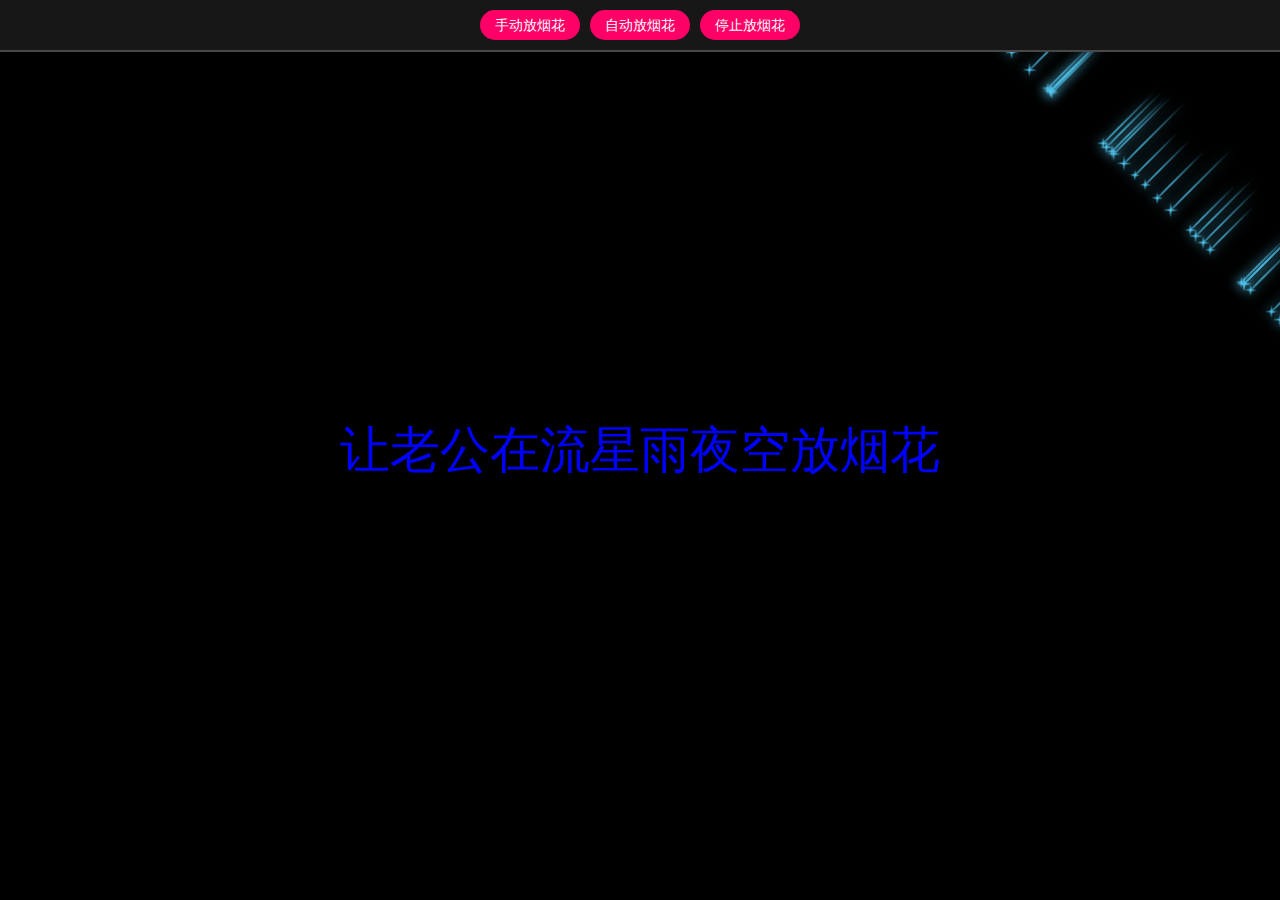
<file: index.html>
<!DOCTYPE html>
<html lang="en" >
<head>
  <meta charset="UTF-8">
  <title>CodePen - Shooting Star</title>
  <meta name="viewport" content="width=device-width, initial-scale=1">

  <link rel="stylesheet" href="css/style.css">

<style type="text/css">
        html, body {
            overflow: hidden;
        }

        body, div, p {
            margin: 0;
            padding: 0;
        }

        body {
            background: #000;
            font: 12px/1.5 arial;
            color: #7A7A7A;
        }

        a {
            text-decoration: none;
            outline: none;
        }

        #tips, #copyright {
            position: absolute;
            width: 100%;
            height: 50px;
            text-align: center;
            background: #171717;
            border: 2px solid #484848;
        }

        #tips {
            top: 0;
            border-width: 0 0 2px;
        }

        #tips a {
            font: 14px/30px arial;
            color: #FFF;
            background: #F06;
            display: inline-block;
            margin: 10px 5px 0;
            padding: 0 15px;
            border-radius: 15px;
        }

        #tips a.active {
            background: #FE0000;
        }

        #copyright {
            bottom: 0;
            line-height: 50px;
            border-width: 2px 0 0;
        }

        #copyright a {
            color: #FFF;
            background: #7A7A7A;
            padding: 2px 5px;
            border-radius: 10px;
        }

        #copyright a:hover {
            background: #F90;
        }

        p {
            position: absolute;
            top: 55px;
            width: 100%;
            text-align: center;
        }
    </style>
    <script type="text/javascript">
        var fgm = {
            on: function (element, type, handler) {
                return element.addEventListener ? element.addEventListener(type, handler, false) : element.attachEvent("on" + type, handler)
            },
            un: function (element, type, handler) {
                return element.removeEventListener ? element.removeEventListener(type, handler, false) : element.detachEvent("on" + type, handler)
            },
            bind: function (object, handler) {
                return function () {
                    return handler.apply(object, arguments)
                }
            },
            randomRange: function (lower, upper) {//产生范围在lower~upper的随机数
                return Math.floor(Math.random() * (upper - lower + 1) + lower)
            },
            getRanColor: function () {//随机获得十六进制颜色
                var str = this.randomRange(0, 0xFFFFFF).toString(16);
                while (str.length < 6) str = "0" + str;
                return "#" + str
            }
        };
        //初始化对象
        function FireWorks() {
            this.type = 0;
            this.timer = null;
            this.fnManual = fgm.bind(this, this.manual)
        }
        FireWorks.prototype = {
            initialize: function () {
                clearTimeout(this.timer);
                fgm.un(document, "click", this.fnManual);
                switch (this.type) {
                    case 1:
                        fgm.on(document, "click", this.fnManual);
                        break;
                    case 2:
                        this.auto();
                        break;
                }
                ;
            },
            manual: function (event) {
                event = event || window.event;
                this.__create__({
                    x: event.clientX,
                    y: event.clientY
                });
            },

            auto: function () {
                var that = this;
                that.timer = setTimeout(function () {
                    that.__create__({
                        x: fgm.randomRange(50, document.documentElement.clientWidth - 50),
                        y: fgm.randomRange(50, document.documentElement.clientHeight - 150)
                    })
                    that.auto();
                }, fgm.randomRange(900, 1100))
            },
            __create__: function (param) {
                //param即鼠标点击点（即烟花爆炸点）
                var that = this;
                var oEntity = null;
                var oChip = null;
                var aChip = [];
                var timer = null;
                var oFrag = document.createDocumentFragment();

                oEntity = document.createElement("div");
                with (oEntity.style) {//烟花上升过程实体初始化
                    position = "absolute";
                    //初始位置距网页顶部为：整个网页的高度（处于网页底部）
                    top = document.documentElement.clientHeight + "px";
                    left = param.x + "px";
                    width = "4px";
                    height = "30px";
                    borderRadius = "4px";
                    background = fgm.getRanColor();
                }
                ;
                document.body.appendChild(oEntity);
                //window.setInterval方法 该方法使得一个函数每隔固定时间被调用一次
//                console.log(param.y);
                oEntity.timer = setInterval(function () {
//                    console.log(oEntity.offsetTop);
//                    console.log(oEntity.style.top);
                    oEntity.style.top = oEntity.offsetTop - 20 + "px";
                    //判断烟花是否上升到或者第一次超过上次鼠标点击位置
                    if (oEntity.offsetTop <= param.y) {
                        //烟花爆炸
                        clearInterval(oEntity.timer);
                        document.body.removeChild(oEntity);
                        (function () {
                            //在50-100之间随机生成碎片
                            //由于IE浏览器处理效率低, 随机范围缩小至20-30
                            //自动放烟花时, 随机范围缩小至20-30
                            var len = (/msie/i.test(navigator.userAgent) || that.type == 2) ? fgm.randomRange(20, 30) : fgm.randomRange(50, 100)
                            //产生所有烟花爆炸颗粒实体
                            for (i = 0; i < len; i++) {
                                //烟花颗粒形态实体
                                oChip = document.createElement("div");
                                with (oChip.style) {
                                    position = "absolute";
                                    top = param.y + "px";
                                    left = param.x + "px";
                                    width = "4px";
                                    height = "4px";
                                    overflow = "hidden";
                                    borderRadius = "4px";
                                    background = fgm.getRanColor();
                                }
                                ;
                                oChip.speedX = fgm.randomRange(-20, 20);
                                oChip.speedY = fgm.randomRange(-20, 20);
                                oFrag.appendChild(oChip);
                                aChip[i] = oChip
                            }
                            ;
                            document.body.appendChild(oFrag);
                            timer = setInterval(function () {
                                for (i = 0; i < aChip.length; i++) {
                                    var obj = aChip[i];
                                    with (obj.style) {
                                        top = obj.offsetTop + obj.speedY + "px";
                                        left = obj.offsetLeft + obj.speedX + "px";
                                    }
                                    ;
                                    obj.speedY++;
                                    //判断烟花爆炸颗粒是否掉落至窗体之外，为真则remove
                                    //splice() 方法可删除从 index 处开始的零个或多个元素
                                    (obj.offsetTop < 0 || obj.offsetLeft < 0 || obj.offsetTop > document.documentElement.clientHeight || obj.offsetLeft > document.documentElement.clientWidth) && (document.body.removeChild(obj), aChip.splice(i, 1))
                                }
                                ;
                                //判断烟花爆炸颗粒是否全部remove，为真则clearInterval(timer);
                                !aChip[0] && clearInterval(timer);
                            }, 30)
                        })()
                    }
                }, 30)
            }
        };

        fgm.on(window, "load", function () {
            var oTips = document.getElementById("tips");
            var aBtn = oTips.getElementsByTagName("a");
            var oFireWorks = new FireWorks();

            fgm.on(oTips, "click", function (event) {
                var oEvent = event || window.event;
                var oTarget = oEvent.target || oEvent.srcElement;
                var i = 0;
                if (oTarget.tagName.toUpperCase() == "A") {
                    for (i = 0; i < aBtn.length; i++) aBtn[i].className = "";
                    switch (oTarget.id) {
                        case "manual":
                            oFireWorks.type = 1;
                            break;
                        case "auto":
                            oFireWorks.type = 2;
                            break;
                        case "stop":
                            oFireWorks.type = 0;
                            break;
                    }
                    oFireWorks.initialize();
                    oTarget.className = "active";
                    //阻止浏览器默认的事件冒泡行为
                    oEvent.stopPropagation ? oEvent.stopPropagation() : oEvent.cancelBubble = true
                }
            });
        });
        fgm.on(document, "contextmenu", function (event) {
            var oEvent = event || window.event;
            oEvent.preventDefault ? oEvent.preventDefault() : oEvent.returnValue = false
        });
    </script>
</head>
<body>

<div style=" color:blue; font-size:50px;">让老公在流星雨夜空放烟花
</div>
<div class="stars">

  <div class="star"></div>
  <div class="star"></div>
  <div class="star"></div>
  <div class="star"></div>
  <div class="star"></div>
  <div class="star"></div>
  <div class="star"></div>
  <div class="star"></div>
  <div class="star"></div>
  <div class="star"></div>
  <div class="star"></div>
  <div class="star"></div>
  <div class="star"></div>
  <div class="star"></div>
  <div class="star"></div>
  <div class="star"></div>
  <div class="star"></div>
  <div class="star"></div>
  <div class="star"></div>
  <div class="star"></div>
  <div class="star"></div>
  <div class="star"></div>
  <div class="star"></div>
  <div class="star"></div>
  <div class="star"></div>
  <div class="star"></div>
  <div class="star"></div>
  <div class="star"></div>
  <div class="star"></div>
  <div class="star"></div>
  <div class="star"></div>
  <div class="star"></div>
  <div class="star"></div>
  <div class="star"></div>
  <div class="star"></div>
  <div class="star"></div>
  <div class="star"></div>
  <div class="star"></div>
  <div class="star"></div>
  <div class="star"></div>
  <div class="star"></div>
  <div class="star"></div>
  <div class="star"></div>
  <div class="star"></div>
  <div class="star"></div>
  <div class="star"></div>
  <div class="star"></div>
  <div class="star"></div>
  <div class="star"></div>
  <div class="star"></div>
</div>

<div id="tips"><a id="manual" href="javascript:;">手动放烟花</a><a id="auto" href="javascript:;">自动放烟花</a><a id="stop"
                                                                                                        href="javascript:;">停止放烟花</a>
</div>  
</body>
</html>
</file>
<file: css/style.css>
:root{--primary-color:hsl(196, 78%, 61%);--secondary-color:hsl(217, 15%, 83%);--success-color:hsl(165, 58%, 55%);--info-color:hsl(214, 79%, 65%);--warning-color:hsl(43, 100%, 66%);--danger-color:hsl(354, 81%, 63%);--primary-color-darker:hsl(196, 68%, 54%);--secondary-color-darker:hsl(215, 13%, 70%);--success-color-darker:hsl(165, 55%, 48%);--info-color-darker:hsl(214, 68%, 58%);--warning-color-darker:hsl(39, 97%, 62%);--danger-color-darker:hsl(354, 67%, 56%);--primary-color-lighter:hsl(196, 78%, 81%);--secondary-color-lighter:hsl(214, 16%, 92%);--success-color-lighter:hsl(165, 58%, 75%);--info-color-lighter:hsl(214, 79%, 85%);--warning-color-lighter:hsl(43, 100%, 86%);--danger-color-lighter:hsl(354, 81%, 83%);--secondary-color-darkest:hsl(215, 11%, 30%);--secondary-color-lightest:hsl(220, 1%, 98%)}

body {
  display: flex;
  justify-content: center;
  align-items: center;
  min-height: 100vh;
  background: radial-gradient(ellipse at bottom, #0d1d31 0%, #0c0d13 100%);
  overflow: hidden;
}

.stars {
  position: fixed;
  top: 0;
  left: 0;
  width: 100%;
  height: 120%;
  transform: rotate(-45deg);
}

.star {
  --star-color: var(--primary-color);
  --star-tail-length: 6em;
  --star-tail-height: 2px;
  --star-width: calc(var(--star-tail-length) / 6);
  --fall-duration: 9s;
  --tail-fade-duration: var(--fall-duration);
  position: absolute;
  top: var(--top-offset);
  left: 0;
  width: var(--star-tail-length);
  height: var(--star-tail-height);
  color: var(--star-color);
  background: linear-gradient(45deg, currentColor, transparent);
  border-radius: 50%;
  filter: drop-shadow(0 0 6px currentColor);
  transform: translate3d(104em, 0, 0);
  animation: fall var(--fall-duration) var(--fall-delay) linear infinite, tail-fade var(--tail-fade-duration) var(--fall-delay) ease-out infinite;
}
@media screen and (max-width: 750px) {
  .star {
    animation: fall var(--fall-duration) var(--fall-delay) linear infinite;
  }
}
.star:nth-child(1) {
  --star-tail-length: 6.07em;
  --top-offset: 18.71vh;
  --fall-duration: 6.295s;
  --fall-delay: 8.613s;
}
.star:nth-child(2) {
  --star-tail-length: 5.87em;
  --top-offset: 91.61vh;
  --fall-duration: 6.744s;
  --fall-delay: 5.299s;
}
.star:nth-child(3) {
  --star-tail-length: 7.01em;
  --top-offset: 66.77vh;
  --fall-duration: 7.356s;
  --fall-delay: 8.793s;
}
.star:nth-child(4) {
  --star-tail-length: 5.54em;
  --top-offset: 3.44vh;
  --fall-duration: 11.193s;
  --fall-delay: 7.602s;
}
.star:nth-child(5) {
  --star-tail-length: 7.37em;
  --top-offset: 30.74vh;
  --fall-duration: 7.323s;
  --fall-delay: 5.879s;
}
.star:nth-child(6) {
  --star-tail-length: 5.74em;
  --top-offset: 96.44vh;
  --fall-duration: 6.375s;
  --fall-delay: 6.784s;
}
.star:nth-child(7) {
  --star-tail-length: 6.75em;
  --top-offset: 53.58vh;
  --fall-duration: 11.154s;
  --fall-delay: 2.304s;
}
.star:nth-child(8) {
  --star-tail-length: 6.93em;
  --top-offset: 45.4vh;
  --fall-duration: 9.916s;
  --fall-delay: 1.499s;
}
.star:nth-child(9) {
  --star-tail-length: 6.79em;
  --top-offset: 4.57vh;
  --fall-duration: 6.47s;
  --fall-delay: 3.746s;
}
.star:nth-child(10) {
  --star-tail-length: 7.16em;
  --top-offset: 87.24vh;
  --fall-duration: 10.807s;
  --fall-delay: 3.084s;
}
.star:nth-child(11) {
  --star-tail-length: 5.29em;
  --top-offset: 16.51vh;
  --fall-duration: 8.055s;
  --fall-delay: 1.882s;
}
.star:nth-child(12) {
  --star-tail-length: 5.48em;
  --top-offset: 88.17vh;
  --fall-duration: 6.439s;
  --fall-delay: 4.72s;
}
.star:nth-child(13) {
  --star-tail-length: 5.42em;
  --top-offset: 99.99vh;
  --fall-duration: 10.565s;
  --fall-delay: 9.969s;
}
.star:nth-child(14) {
  --star-tail-length: 6.45em;
  --top-offset: 66.41vh;
  --fall-duration: 6.242s;
  --fall-delay: 4.135s;
}
.star:nth-child(15) {
  --star-tail-length: 6.1em;
  --top-offset: 33.08vh;
  --fall-duration: 9.203s;
  --fall-delay: 5.222s;
}
.star:nth-child(16) {
  --star-tail-length: 5.31em;
  --top-offset: 71.71vh;
  --fall-duration: 8.738s;
  --fall-delay: 0.224s;
}
.star:nth-child(17) {
  --star-tail-length: 5.18em;
  --top-offset: 96.06vh;
  --fall-duration: 11.629s;
  --fall-delay: 4.021s;
}
.star:nth-child(18) {
  --star-tail-length: 6.82em;
  --top-offset: 79.65vh;
  --fall-duration: 6.07s;
  --fall-delay: 0.699s;
}
.star:nth-child(19) {
  --star-tail-length: 7.45em;
  --top-offset: 50.02vh;
  --fall-duration: 9.895s;
  --fall-delay: 5.542s;
}
.star:nth-child(20) {
  --star-tail-length: 5.29em;
  --top-offset: 81.84vh;
  --fall-duration: 6.928s;
  --fall-delay: 2.042s;
}
.star:nth-child(21) {
  --star-tail-length: 5.99em;
  --top-offset: 42.27vh;
  --fall-duration: 7.946s;
  --fall-delay: 4.317s;
}
.star:nth-child(22) {
  --star-tail-length: 6.49em;
  --top-offset: 0.55vh;
  --fall-duration: 10.794s;
  --fall-delay: 9.025s;
}
.star:nth-child(23) {
  --star-tail-length: 6.42em;
  --top-offset: 42vh;
  --fall-duration: 8.135s;
  --fall-delay: 6.336s;
}
.star:nth-child(24) {
  --star-tail-length: 5.07em;
  --top-offset: 56.93vh;
  --fall-duration: 11.157s;
  --fall-delay: 2.912s;
}
.star:nth-child(25) {
  --star-tail-length: 6.56em;
  --top-offset: 65.69vh;
  --fall-duration: 9.641s;
  --fall-delay: 0.982s;
}
.star:nth-child(26) {
  --star-tail-length: 6.5em;
  --top-offset: 80.77vh;
  --fall-duration: 6.756s;
  --fall-delay: 5.443s;
}
.star:nth-child(27) {
  --star-tail-length: 6.01em;
  --top-offset: 30.77vh;
  --fall-duration: 7.305s;
  --fall-delay: 8.435s;
}
.star:nth-child(28) {
  --star-tail-length: 6.74em;
  --top-offset: 57.09vh;
  --fall-duration: 10.082s;
  --fall-delay: 9.389s;
}
.star:nth-child(29) {
  --star-tail-length: 6.09em;
  --top-offset: 65.11vh;
  --fall-duration: 6.587s;
  --fall-delay: 6.4s;
}
.star:nth-child(30) {
  --star-tail-length: 7.49em;
  --top-offset: 92.88vh;
  --fall-duration: 10.762s;
  --fall-delay: 2.241s;
}
.star:nth-child(31) {
  --star-tail-length: 5.77em;
  --top-offset: 97.66vh;
  --fall-duration: 10.42s;
  --fall-delay: 4.185s;
}
.star:nth-child(32) {
  --star-tail-length: 7.1em;
  --top-offset: 48.23vh;
  --fall-duration: 9.418s;
  --fall-delay: 0.79s;
}
.star:nth-child(33) {
  --star-tail-length: 5.06em;
  --top-offset: 70.09vh;
  --fall-duration: 6.436s;
  --fall-delay: 2.047s;
}
.star:nth-child(34) {
  --star-tail-length: 5.35em;
  --top-offset: 47.6vh;
  --fall-duration: 8.384s;
  --fall-delay: 4.431s;
}
.star:nth-child(35) {
  --star-tail-length: 6.5em;
  --top-offset: 35.5vh;
  --fall-duration: 9.579s;
  --fall-delay: 2.685s;
}
.star:nth-child(36) {
  --star-tail-length: 5.31em;
  --top-offset: 78.83vh;
  --fall-duration: 10.381s;
  --fall-delay: 0.631s;
}
.star:nth-child(37) {
  --star-tail-length: 7.45em;
  --top-offset: 75.7vh;
  --fall-duration: 6.924s;
  --fall-delay: 6.499s;
}
.star:nth-child(38) {
  --star-tail-length: 6.71em;
  --top-offset: 50.78vh;
  --fall-duration: 8.385s;
  --fall-delay: 6.098s;
}
.star:nth-child(39) {
  --star-tail-length: 5.03em;
  --top-offset: 36.46vh;
  --fall-duration: 9.385s;
  --fall-delay: 6.252s;
}
.star:nth-child(40) {
  --star-tail-length: 5.58em;
  --top-offset: 86.88vh;
  --fall-duration: 7.07s;
  --fall-delay: 0.626s;
}
.star:nth-child(41) {
  --star-tail-length: 5.75em;
  --top-offset: 16.67vh;
  --fall-duration: 8.02s;
  --fall-delay: 1.497s;
}
.star:nth-child(42) {
  --star-tail-length: 7.08em;
  --top-offset: 56.93vh;
  --fall-duration: 9.208s;
  --fall-delay: 5.358s;
}
.star:nth-child(43) {
  --star-tail-length: 5.6em;
  --top-offset: 73.67vh;
  --fall-duration: 6.207s;
  --fall-delay: 3.243s;
}
.star:nth-child(44) {
  --star-tail-length: 5.45em;
  --top-offset: 25.2vh;
  --fall-duration: 10.599s;
  --fall-delay: 8.583s;
}
.star:nth-child(45) {
  --star-tail-length: 7.14em;
  --top-offset: 56.77vh;
  --fall-duration: 11.523s;
  --fall-delay: 9.923s;
}
.star:nth-child(46) {
  --star-tail-length: 5.22em;
  --top-offset: 10.01vh;
  --fall-duration: 8.072s;
  --fall-delay: 0.293s;
}
.star:nth-child(47) {
  --star-tail-length: 7.44em;
  --top-offset: 87.25vh;
  --fall-duration: 9.226s;
  --fall-delay: 2.065s;
}
.star:nth-child(48) {
  --star-tail-length: 7.43em;
  --top-offset: 68.32vh;
  --fall-duration: 11.421s;
  --fall-delay: 7.182s;
}
.star:nth-child(49) {
  --star-tail-length: 5.68em;
  --top-offset: 56.42vh;
  --fall-duration: 9.508s;
  --fall-delay: 7.669s;
}
.star:nth-child(50) {
  --star-tail-length: 5.37em;
  --top-offset: 93.45vh;
  --fall-duration: 10.222s;
  --fall-delay: 4.175s;
}
.star::before, .star::after {
  position: absolute;
  content: '';
  top: 0;
  left: calc(var(--star-width) / -2);
  width: var(--star-width);
  height: 100%;
  background: linear-gradient(45deg, transparent, currentColor, transparent);
  border-radius: inherit;
  animation: blink 2s linear infinite;
}
.star::before {
  transform: rotate(45deg);
}
.star::after {
  transform: rotate(-45deg);
}

@keyframes fall {
  to {
    transform: translate3d(-30em, 0, 0);
  }
}
@keyframes tail-fade {
  0%, 50% {
    width: var(--star-tail-length);
    opacity: 1;
  }
  70%, 80% {
    width: 0;
    opacity: 0.6;
  }
  100% {
    width: 0;
    opacity: 0;
  }
}
@keyframes blink {
  50% {
    opacity: 0.6;
  }
}
</file>
